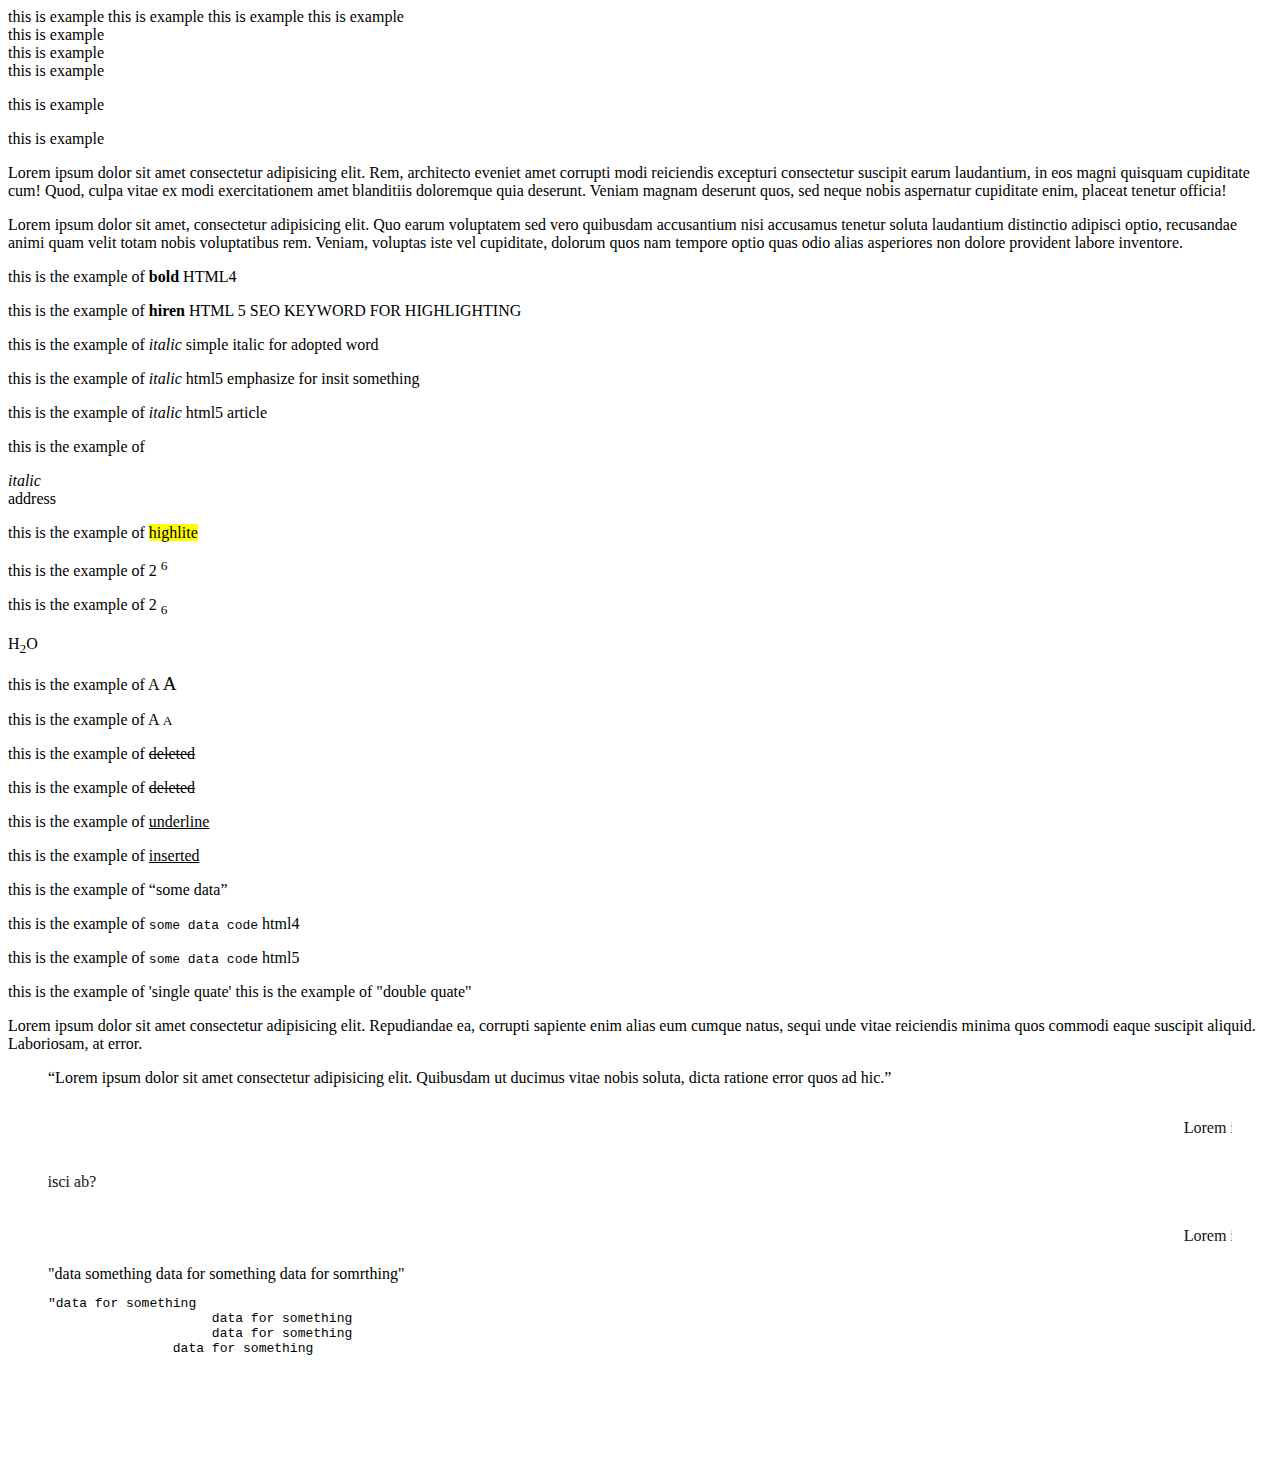
<file: hiren homework practice.html>
<!DOCTYPE html>
<!-- saved from url=(0033)http://127.0.0.1:5500/hiren3.html -->
<html lang="en"><head><meta http-equiv="Content-Type" content="text/html; charset=UTF-8">
    
    <meta http-equiv="X-UA-Compatible" content="IE=edge">
    <meta name="viewport" content="width=, initial-scale=1.0">
    <title>Document</title>
</head>
<body>
    this is example this is example this is example this is example
    <br>
    this is example
    <br>
    this is example
    <br>
    this is example
    <p>this is example</p>
    <p>this is example</p>
    <p>Lorem ipsum dolor sit amet consectetur adipisicing elit. Rem, architecto eveniet amet corrupti modi reiciendis excepturi consectetur suscipit earum laudantium, in eos magni quisquam cupiditate cum! Quod, culpa vitae ex modi exercitationem amet blanditiis doloremque quia deserunt. Veniam magnam deserunt quos, sed neque nobis aspernatur cupiditate enim, placeat tenetur officia!</p>
    <p>Lorem ipsum dolor sit amet, consectetur adipisicing elit. Quo earum voluptatem sed vero quibusdam accusantium nisi accusamus tenetur soluta laudantium distinctio adipisci optio, recusandae animi quam velit totam nobis voluptatibus rem. Veniam, voluptas iste vel cupiditate, dolorum quos nam tempore optio quas odio alias asperiores non dolore provident labore inventore.</p>
    <p>this is the example of 
        <b>bold</b>
        HTML4
    </p>
    <p>
        this is the example of
        <strong>hiren</strong>
        HTML 5 SEO KEYWORD FOR HIGHLIGHTING
    
    </p>
    <p>this is the example of
        <i>italic</i>
        simple italic for adopted word
    </p>
    <p> this is the example of 
        <em>italic</em>
        html5 emphasize for insit something
    </p>
    <p>this is the example of
        <cite>italic</cite>
        html5 article
    </p>
    <p>this is the example of
        </p><address>italic</address>
        address
    <p></p>
    <p>this is the example of
        <mark>highlite</mark>
    </p>
    <p>this is the example of 2
        <sup>6</sup>
    </p>
    <p>this is the example of 2
        <sub>6</sub>
    </p>
    <p>H<sub>2</sub>O</p>
    <p>this is the example of A
        <big>A</big>
        
    </p>
    <p>this is the example of A
         <small>A</small>
        </p>
        <p>this is the example of
            <strike>deleted</strike>
        </p>
        <p>this is the example of
            <del>deleted</del>

        </p>
        <p>this is the example of
            <u>underline</u>
        </p>
        <p>this is the example of
            <ins>inserted</ins>
        </p>
        <p>this is the example of
            <q>some data</q>
        </p>
        <p> this is the example of
            <tt>some data code</tt>
            html4
        </p>
        <p>this is the example of
            <code>some data code</code>
            html5
        </p> 
        this is the example of 'single quate'
        this is the example of "double quate"
        <p>Lorem ipsum dolor sit amet consectetur adipisicing elit. Repudiandae ea, corrupti sapiente enim alias eum cumque natus, sequi unde vitae reiciendis minima quos commodi eaque suscipit aliquid. Laboriosam, at error.</p>
        <blockquote>
        <p><q>Lorem ipsum dolor sit amet consectetur adipisicing elit. Quibusdam ut ducimus vitae nobis soluta, dicta ratione error quos ad hic.</q>
        </p>
        <marquee behavior="scroll" direction="left">
            <p>Lorem ipsum dolor sit amet consectetur adipisicing elit. Consequuntur tempora accusamus reiciendis unde aliquam assumenda recusandae voluptas, voluptatibus, pariatur quidem illo harum id nostrum commodi neque, corporis deleniti natus. Aspernatur!</p>
            
        </marquee>
        <marquee behavior="scroll" direction="right">
            <p>Lorem ipsum dolor sit amet consectetur adipisicing elit. Consequatur, hic autem exercitationem ad voluptate repudiandae, numquam blanditiis commodi quisquam et, ipsum vero! Iusto laboriosam officiis sint. Perspiciatis praesentium adipisci ab?</p>
        </marquee>
        <marquee behavior="scroll" onmouseover="this.stop()" onmouseout="this.start()"><p>Lorem ipsum dolor sit amet consectetur adipisicing elit. Sint, adipisci incidunt? Natus aut architecto recusandae consequatur dolores officiis adipisci qui repudiandae quia, sunt aspernatur inventore esse laborum illum in nemo.</p></marquee>
          "data something data for something data for somrthing"

          <pre>"data for something
                     data for something
                     data for something 
                data for something 
          </pre>
          <br>
          <br>
          <br>
          <br>
<!-- Code injected by live-server -->
<script type="text/javascript">
	// <![CDATA[  <-- For SVG support
	if ('WebSocket' in window) {
		(function () {
			function refreshCSS() {
				var sheets = [].slice.call(document.getElementsByTagName("link"));
				var head = document.getElementsByTagName("head")[0];
				for (var i = 0; i < sheets.length; ++i) {
					var elem = sheets[i];
					var parent = elem.parentElement || head;
					parent.removeChild(elem);
					var rel = elem.rel;
					if (elem.href && typeof rel != "string" || rel.length == 0 || rel.toLowerCase() == "stylesheet") {
						var url = elem.href.replace(/(&|\?)_cacheOverride=\d+/, '');
						elem.href = url + (url.indexOf('?') >= 0 ? '&' : '?') + '_cacheOverride=' + (new Date().valueOf());
					}
					parent.appendChild(elem);
				}
			}
			var protocol = window.location.protocol === 'http:' ? 'ws://' : 'wss://';
			var address = protocol + window.location.host + window.location.pathname + '/ws';
			var socket = new WebSocket(address);
			socket.onmessage = function (msg) {
				if (msg.data == 'reload') window.location.reload();
				else if (msg.data == 'refreshcss') refreshCSS();
			};
			if (sessionStorage && !sessionStorage.getItem('IsThisFirstTime_Log_From_LiveServer')) {
				console.log('Live reload enabled.');
				sessionStorage.setItem('IsThisFirstTime_Log_From_LiveServer', true);
			}
		})();
	}
	else {
		console.error('Upgrade your browser. This Browser is NOT supported WebSocket for Live-Reloading.');
	}
	// ]]>
</script>
</blockquote></body></html>
</file>
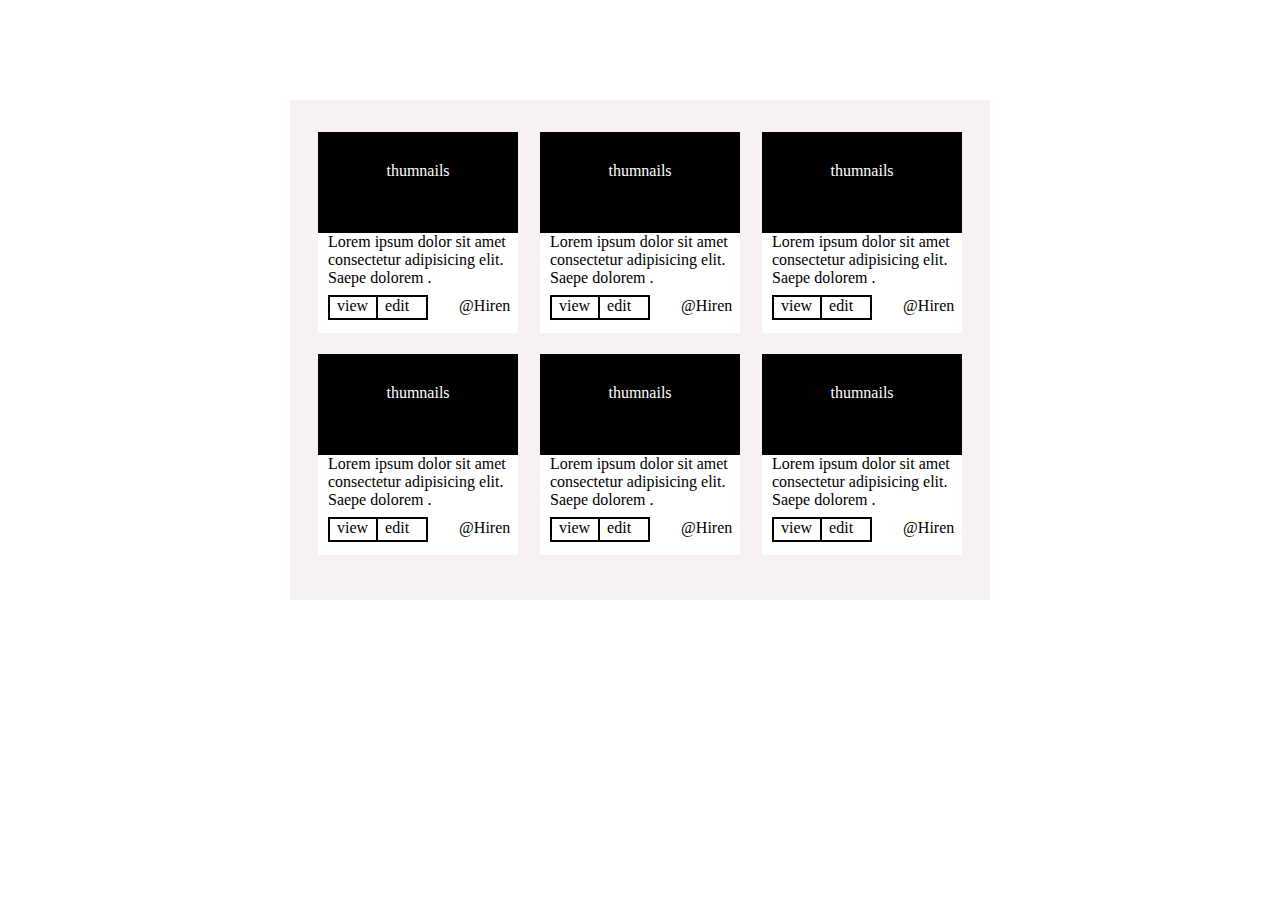
<file: CSS Assignment/create layout.html>
<!DOCTYPE html>
<html lang="en">

<head>
    <meta charset="UTF-8">
    <meta http-equiv="X-UA-Compatible" content="IE=edge">
    <meta name="viewport" content="width=device-width, initial-scale=1.0">
    <title>Document</title>
    <style>
        * {
            box-sizing: border-box;
            margin: 0;
            padding: 0;
        }

        .main {
            height: 500px;
            width: 700px;
            background-color: rgb(248, 241, 241);
            margin: 100px auto;
            padding: 40px 0 0 20px;
            padding: 10px;



        }

        .a {
            height: 200px;
            width: 200px;
            background-color: black;
            margin: 22px 0 0 18px;
            display: inline-block;



        }

        .b {
            height: 100px;
            width: 200px;
            background-color: white;
            margin-top: 53px;
        }

        .button {
            height: 25px;
            width: 50%;
            text-align: center;
            border: 2px solid black;
            margin: 8px 0 0 10px;
            display: flex;
            

        }

        .x {
              border-left: 2px solid black;
              text-align: center;
              padding-left: 7px;
        }
        .flex{
             margin-left: 50px;
        }
    </style>
</head>

<body>
    <div class="main">
        <div>
            <div class="a">
                <p style="color:white;text-align:center;margin-top: 30px;">thumnails</p>
                <div class="b">
                    <p style="margin-left: 10px;">Lorem ipsum dolor sit amet consectetur adipisicing elit. Saepe dolorem
                        .</p>
                        <div class="button x">view&nbsp;&nbsp; <div class="x">edit </div><p class="flex">@Hiren</p></div>
                        
                </div>
            </div>
            <div class="a">
                <p style="color:white;text-align:center;margin-top: 30px;">thumnails</p>
                <div class="b">
                    <p style="margin-left: 10px;">Lorem ipsum dolor sit amet consectetur adipisicing elit. Saepe dolorem
                        .</p>
                        <div class="button x">view&nbsp;&nbsp; <div class="x">edit </div><p class="flex">@Hiren</p></div>
                </div>
            </div>
            <div class="a">
                <p style="color:white;text-align:center;margin-top: 30px;">thumnails</p>
                <div class="b">
                    <p style="margin-left: 10px;">Lorem ipsum dolor sit amet consectetur adipisicing elit. Saepe dolorem
                        .</p>
                        <div class="button x">view&nbsp;&nbsp; <div class="x">edit </div><p class="flex">@Hiren</p></div>
                </div>
            </div>
        </div>
        <div>
            <div class="a">
                <p style="color:white;text-align:center;margin-top: 30px;">thumnails</p>
                <div class="b">
                    <p style="margin-left: 10px;">Lorem ipsum dolor sit amet consectetur adipisicing elit. Saepe dolorem
                        .</p>
                        <div class="button x">view&nbsp;&nbsp; <div class="x">edit </div><p class="flex">@Hiren</p></div>
                </div>
            </div>
            <div class="a">
                <p style="color:white;text-align:center;margin-top: 30px;">thumnails</p>
                <div class="b">
                    <p style="margin-left: 10px;">Lorem ipsum dolor sit amet consectetur adipisicing elit. Saepe dolorem
                        .</p>
                        <div class="button x">view&nbsp;&nbsp; <div class="x">edit </div><p class="flex">@Hiren</p></div>
                </div>
            </div>
            <div class="a">
                <p style="color:white;text-align:center;margin-top: 30px;">thumnails</p>
                <div class="b">
                    <p style="margin-left: 10px;">Lorem ipsum dolor sit amet consectetur adipisicing elit. Saepe dolorem
                        .</p>
                        <div class="button x">view&nbsp;&nbsp; <div class="x">edit </div><p class="flex">@Hiren</p></div>
                </div>
            </div>
        </div>
    </div>
</body>

</html>
</file>
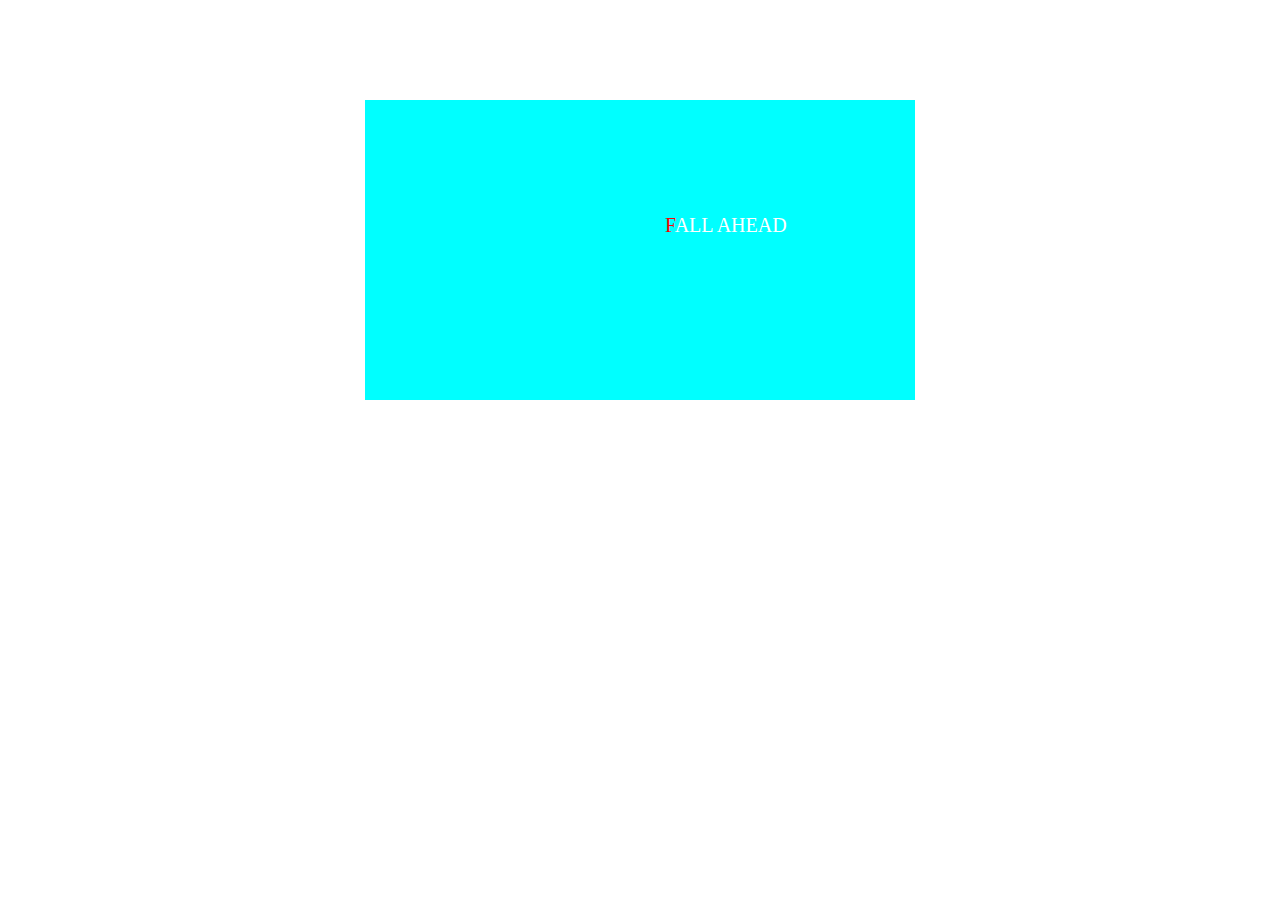
<file: CSS TASK/shoppy task2(hover).html>
<!DOCTYPE html>
<html lang="en">
<head>
    <meta charset="UTF-8">
    <meta http-equiv="X-UA-Compatible" content="IE=edge">
    <meta name="viewport" content="width=device-width, initial-scale=1.0">
    <title>Document</title>
    <style>
            *{box-sizing: border-box;}
           .a{
               height:300px ;
               width: 550px;
               background-image: url(https://demo.w3layouts.com/demos_new/template_demo/20-06-2017/elite_shoppy-demo_Free/1660570665/web/images/bottom1.jpg);
               background-repeat: no-repeat;
               margin: 100px auto;
               background-position: -30px 0;
               position: relative;
               background-color: aqua;
               
           }
           .a:hover {
               background-position: 0 0;
           }
           .span
           {
             padding: 110px 0 0 300px;    
           }
           .b{
              height: 230px;
              width: 390px;
              background-color: transparent;
              border: 5px solid white;
              position: absolute;
              top: 30px;
              left: 15%;
              display: none;
           }
           .c{
              line-height: 250px;
              margin-left: 300px;
              font-size: 20px;
              color: red;
           }
           .d{
               position: absolute;            
               font-size: 25px;
               top: 150px;
               left: 46%;
               display: none;

           }
           div:hover .d{
               position: absolute;
               top: 150px;
               left: 48%;
                
           }
           div:hover .b {
               display: block;
               transition: 1s;
           }
           div:hover .d{
               display: block;
               transition: 1s;
           }
           
    </style>
</head>
<body>
      <div class="a">
        <div class="b">

          
         </div>
         <span class="c">F<span style="color:white">ALL AHEAD</span>
          </span>
          <div class="d"><span style="color: white;">N e w  a r r i a l s</span></div>
      </div>
</body>
</html>
</file>
